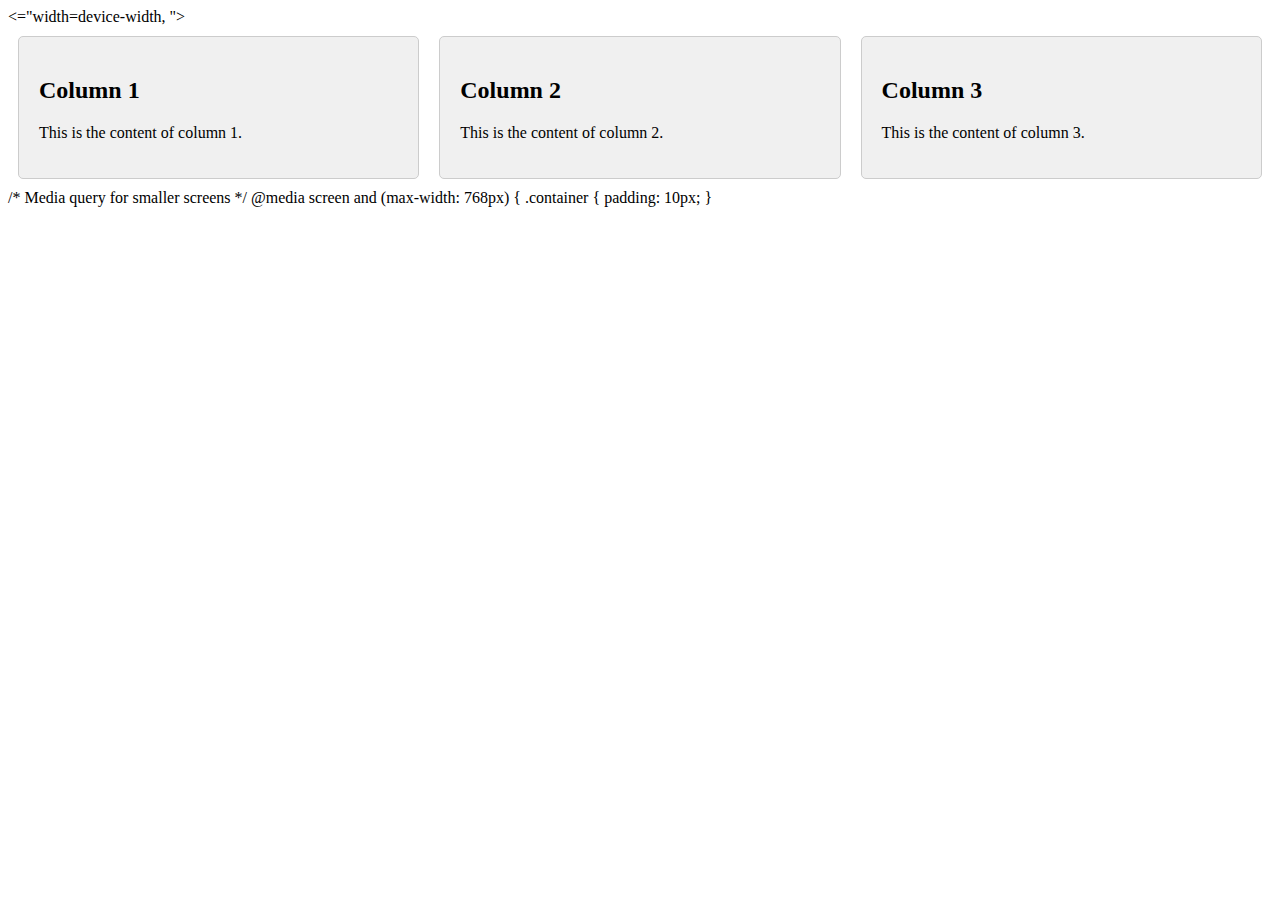
<file: docs/columns.html>
<!DOCTYPE html>
<html lang="en">
<head>
    <meta charset="UTF-8">
    <="width=device-width, ">
    <title>Columns Example</title>
    <style>
        /* Style for columns */
        .column {
            float: left;
            width: 33.33%; /* Adjust this value based on your requirements */
            padding: 10px;
            box-sizing: border-box;
        }

        /* Clear floats after the columns */
        .row:after {
            content: "";
            display: table;
            clear: both;
        }

        /* Style for the content inside columns */
        .content {
            background-color: #f0f0f0;
            padding: 20px;
            border: 1px solid #ccc;
            border-radius: 5px;
        }
    </style>
</head>
<body>

<div class="row">
    <div class="column">
        <div class="content">
            <h2>Column 1</h2>
            <p>This is the content of column 1.</p>
        </div>
    </div>
    <div class="column">
        <div class="content">
            <h2>Column 2</h2>
            <p>This is the content of column 2.</p>
        </div>
    </div>
    <div class="column">
        <div class="content">
            <h2>Column 3</h2>
            <p>This is the content of column 3.</p>
        </div>
    </div>
</div>
/* Media query for smaller screens */
        @media screen and (max-width: 768px) {
            .container {
                padding: 10px;
            }
</body>
</html>
</file>
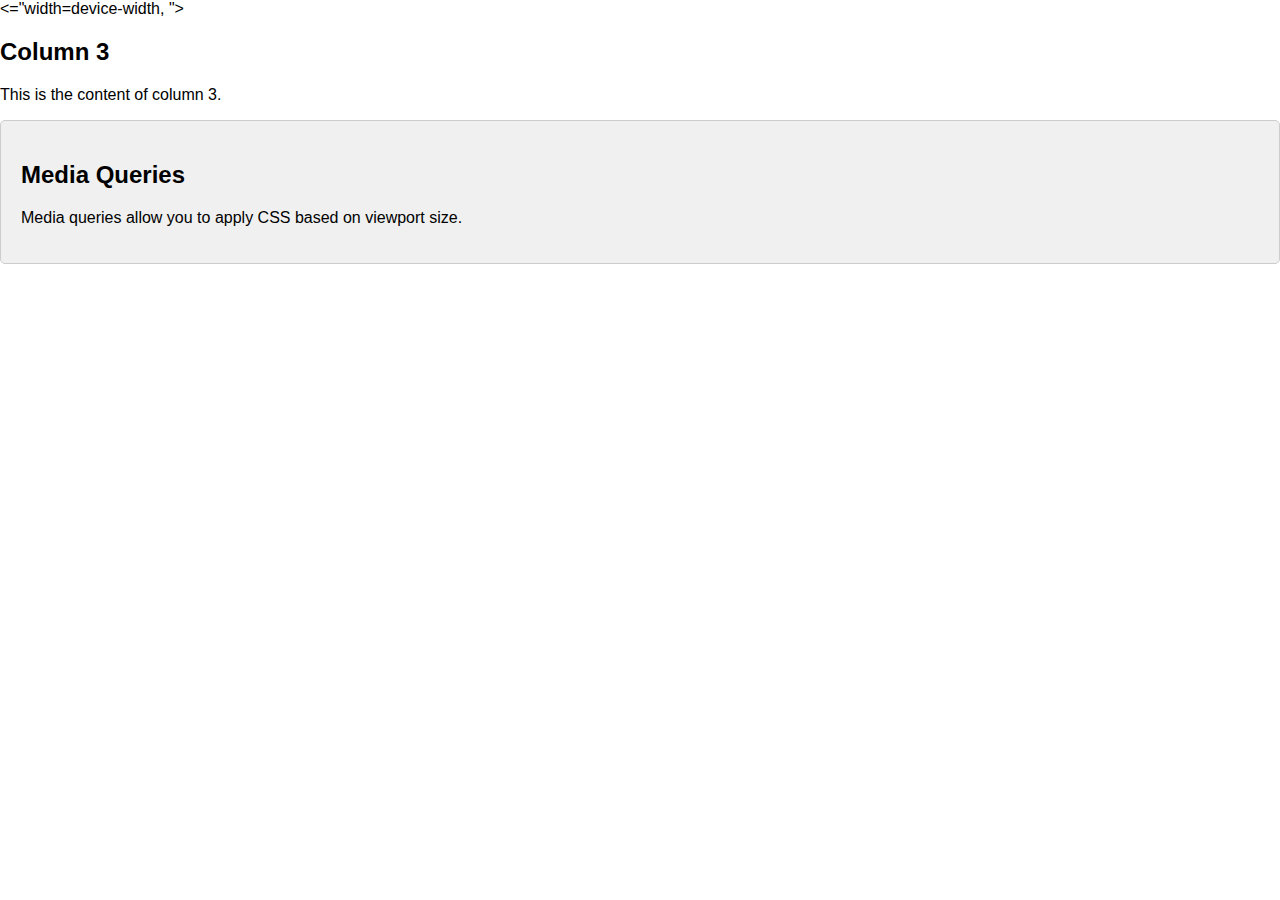
<file: docs/media.html>
<!DOCTYPE html>
<html lang="en">
<head>
    <meta charset="UTF-8">
    <="width=device-width, ">
    <title>Responsive Design Example</title>
    <style>
        /* Default styles */
        body {
            font-family: Arial, sans-serif;
            margin: 0;
            padding: 0;
        }
        
        .container {
            max-width: 1200px;
            margin: 0 auto;
            padding: 20px;
        }
        
        .box {
            background-color: #f0f0f0;
            padding: 20px;
            margin-bottom: 20px;
            border: 1px solid #ccc;
            border-radius: 5px;
        }
        
        /* Media query for smaller screens */
        @media screen and (max-width: 768px) {
            .container {
                padding: 10px;
            }
            
            .box {
                padding: 10px;
            }
        }
        
        /* Media query for even smaller screens */
        @media screen and (max-width: 480px) {
            .container {
                padding: 5px;
            }
            
            .box {
                padding: 5px;
            }
        }
    </style>
</head>
<body>

    <div class="column">
        <div class="content">
            <h2>Column 3</h2>
            <p>This is the content of column 3.</p>
    <div class="box">
        <h2>Media Queries</h2>
        <p>Media queries allow you to apply CSS based on viewport size.</p>
    </div>
</div>

</body>
</html>
</file>
